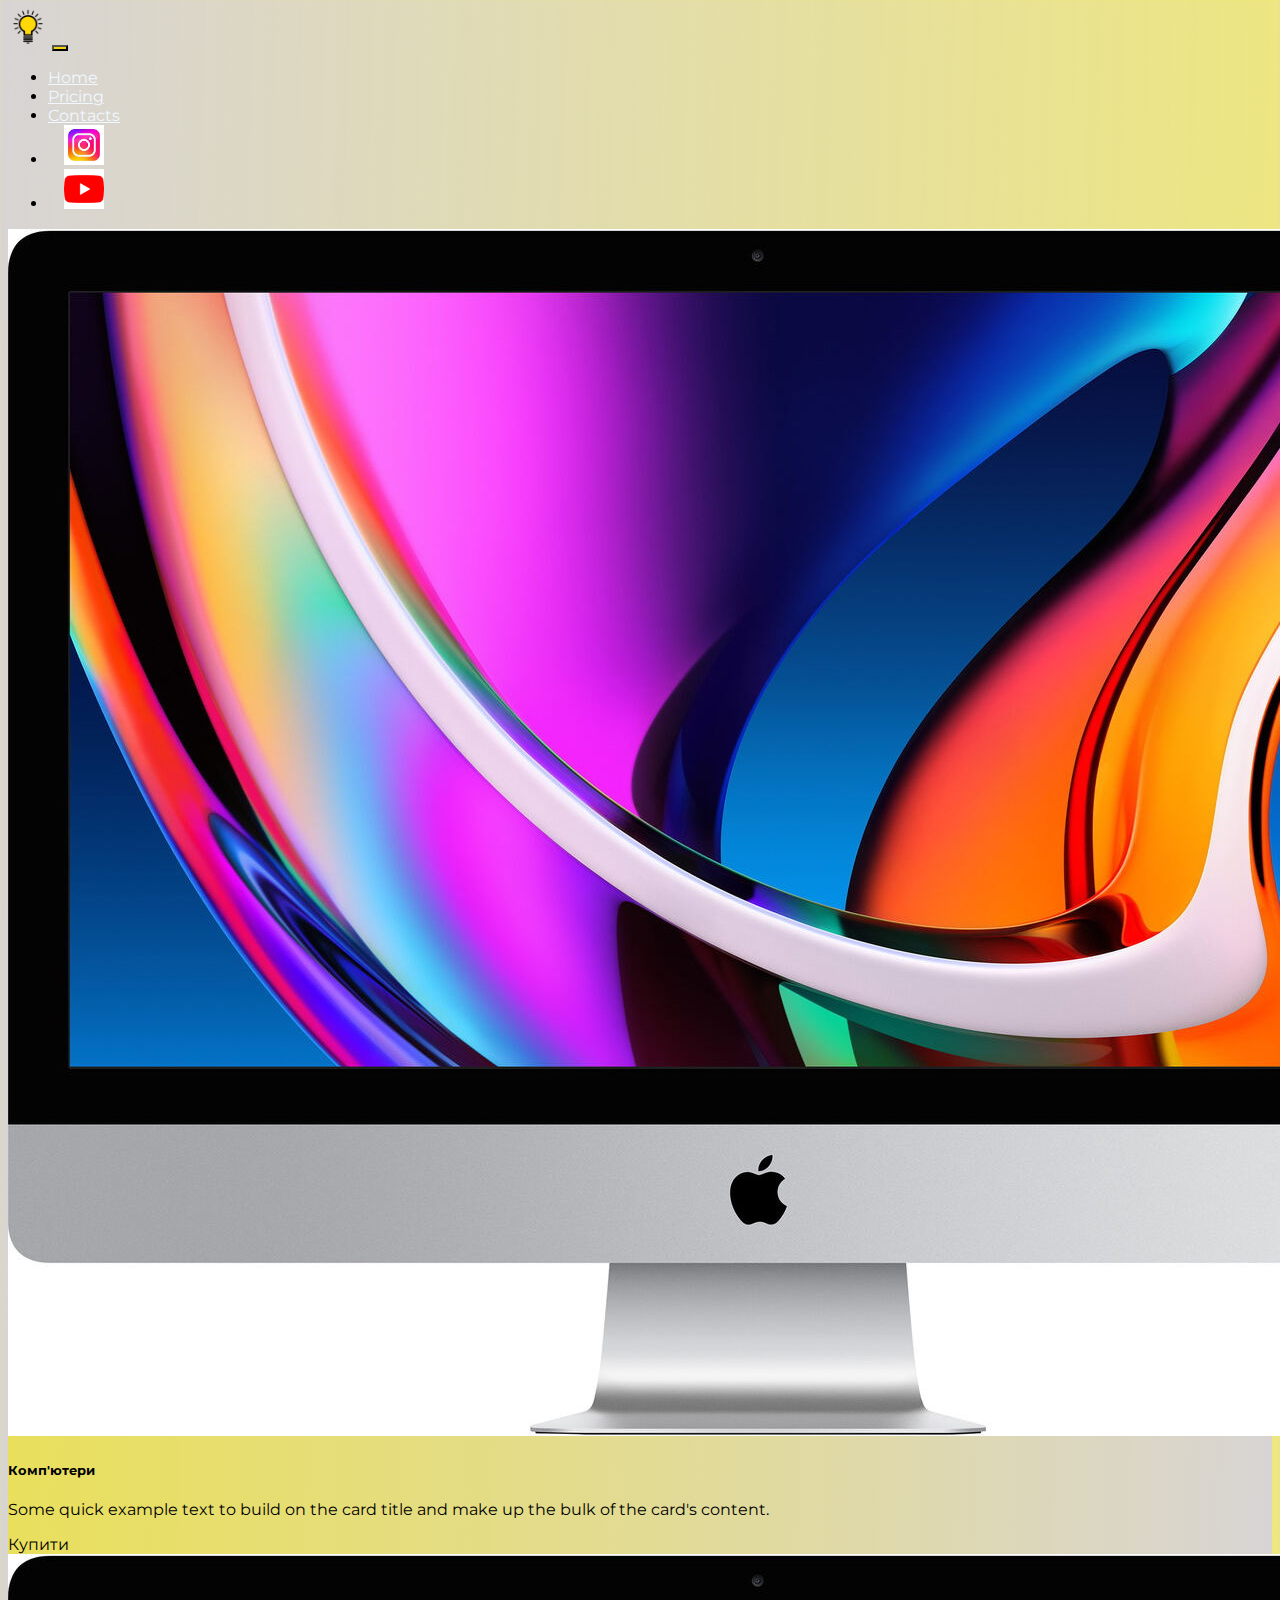
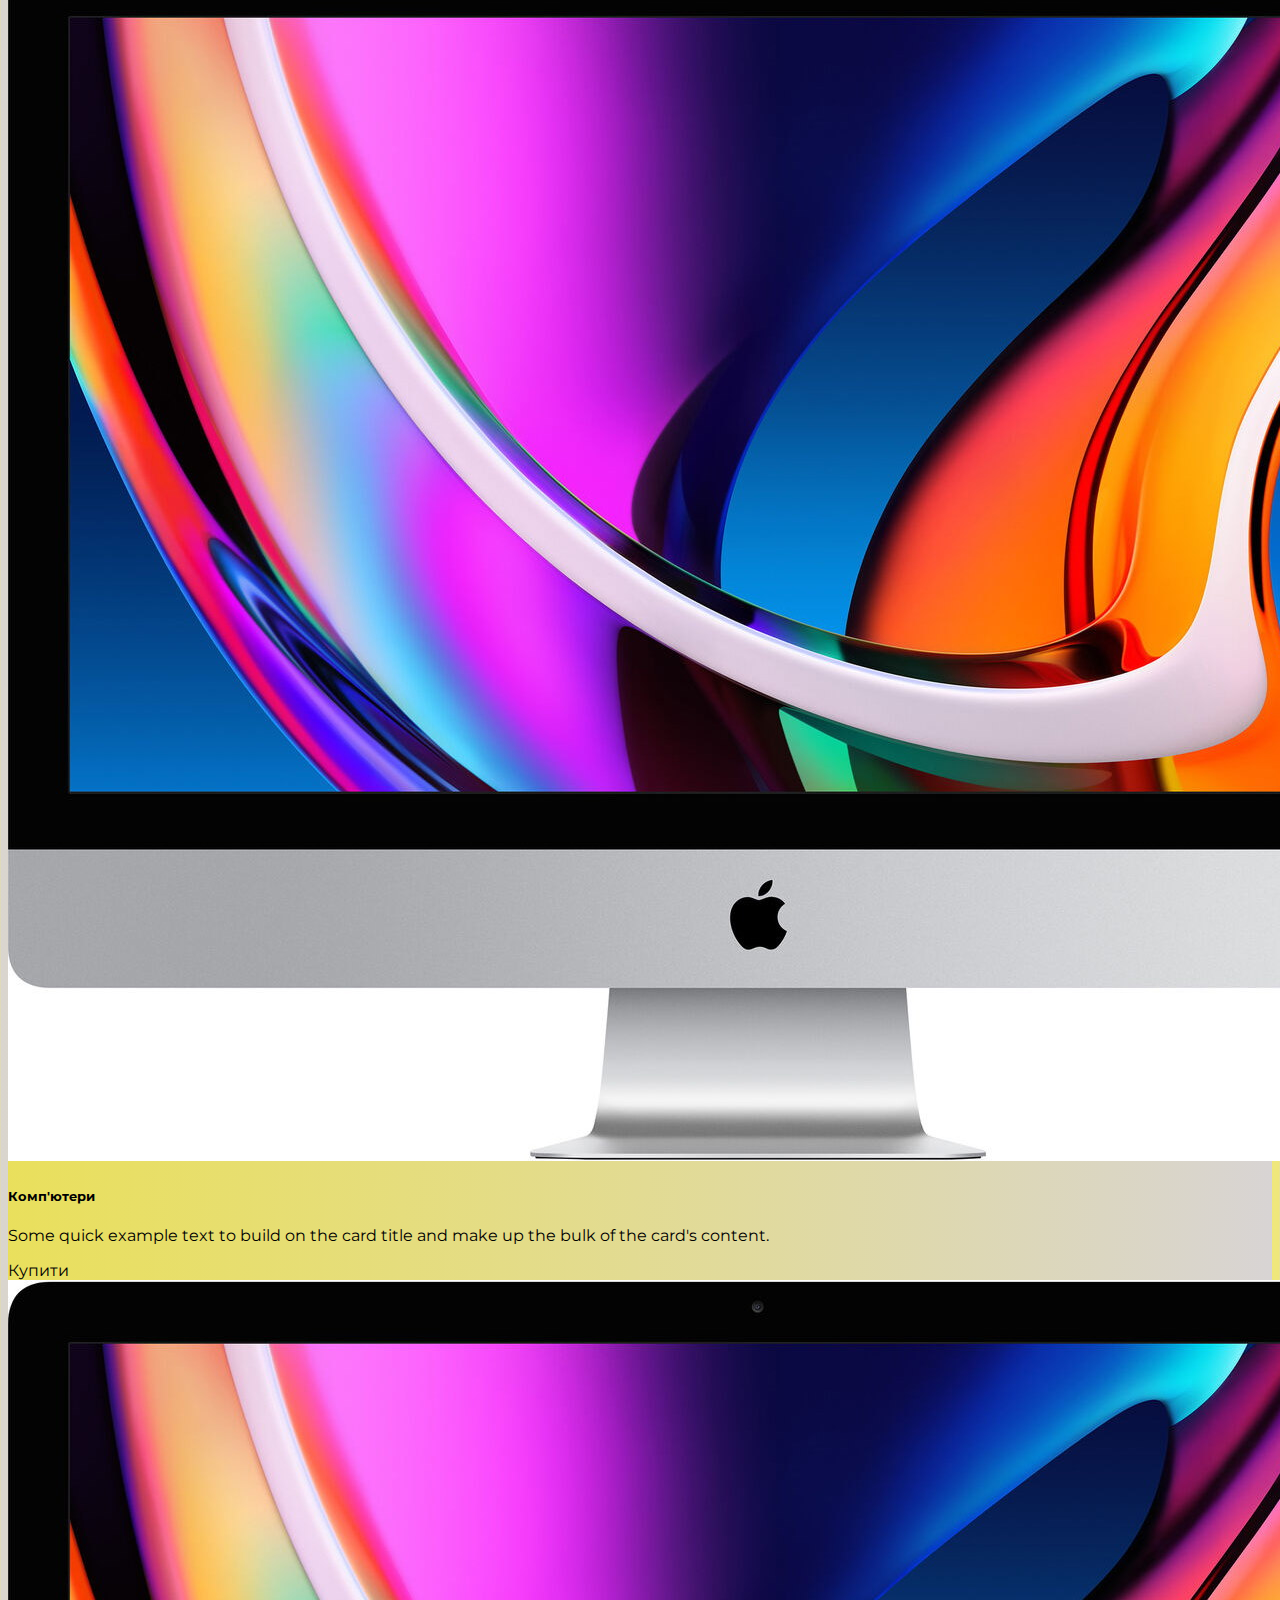
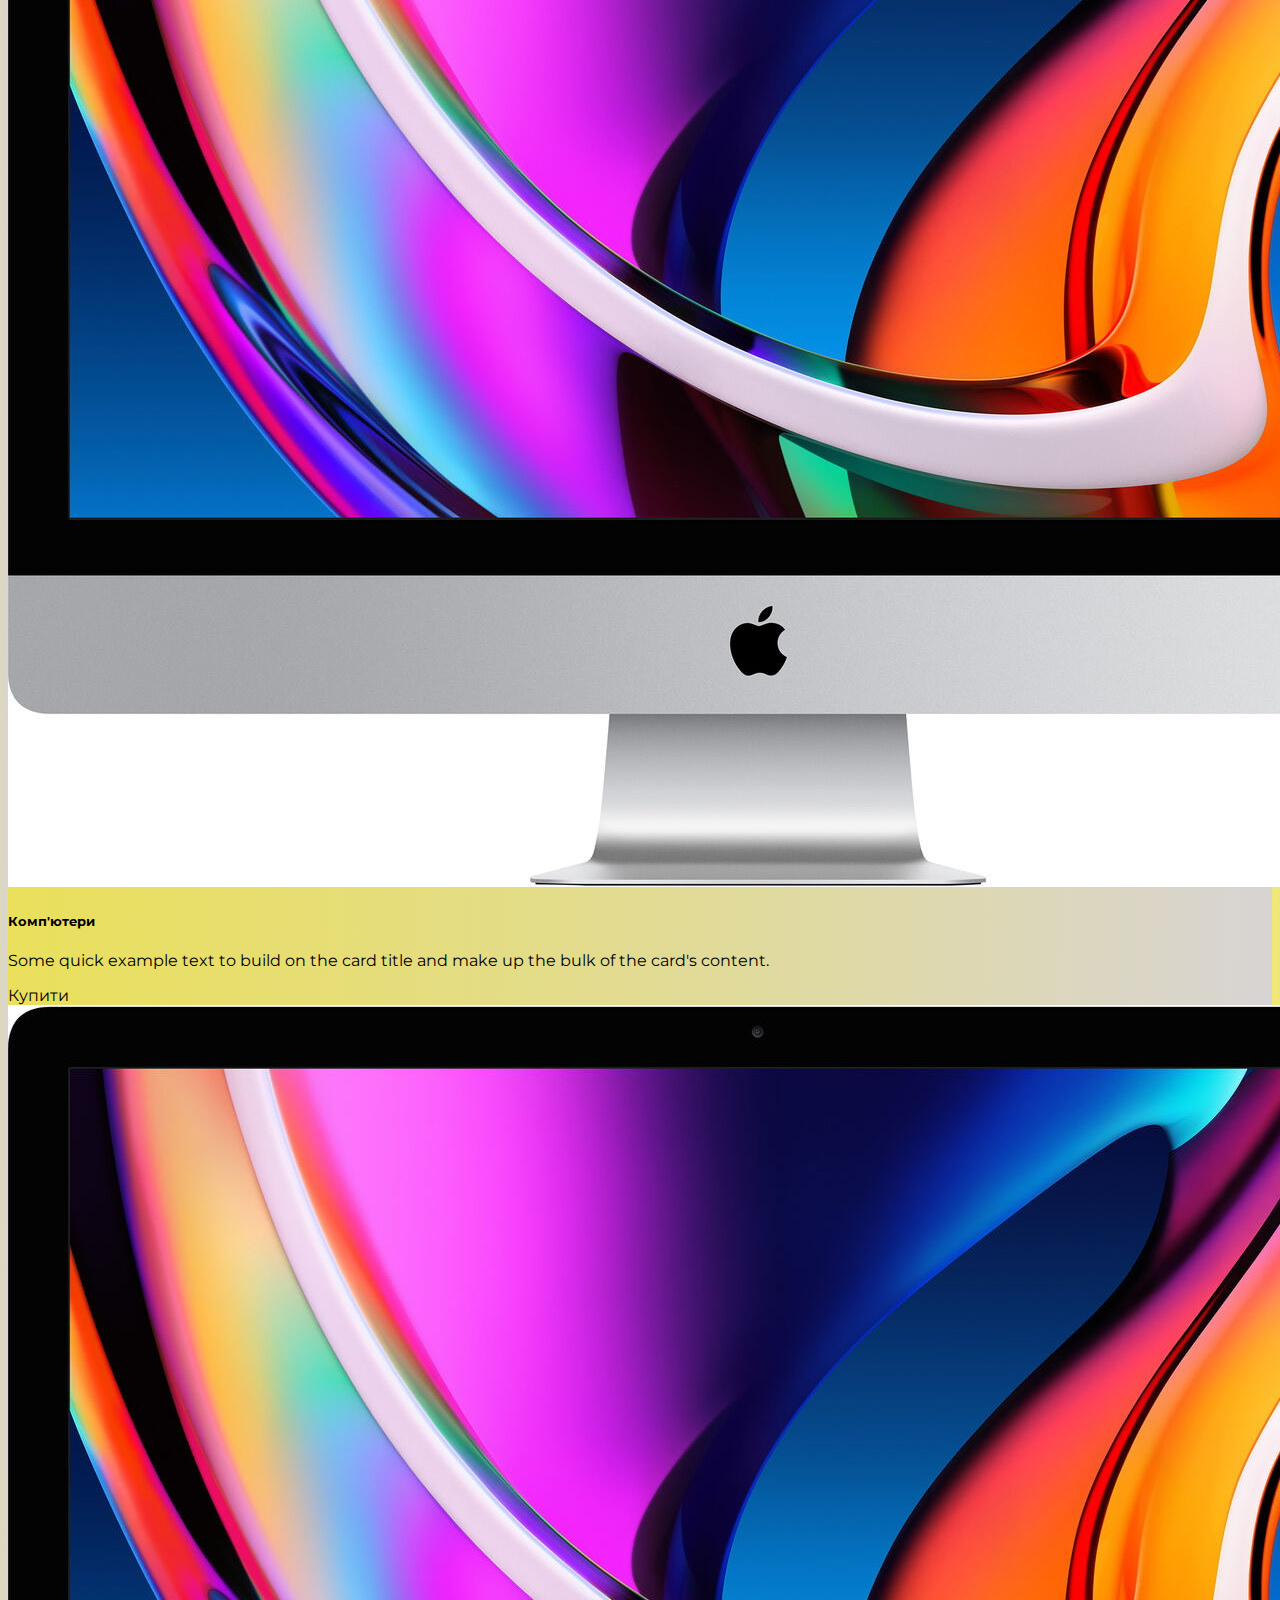
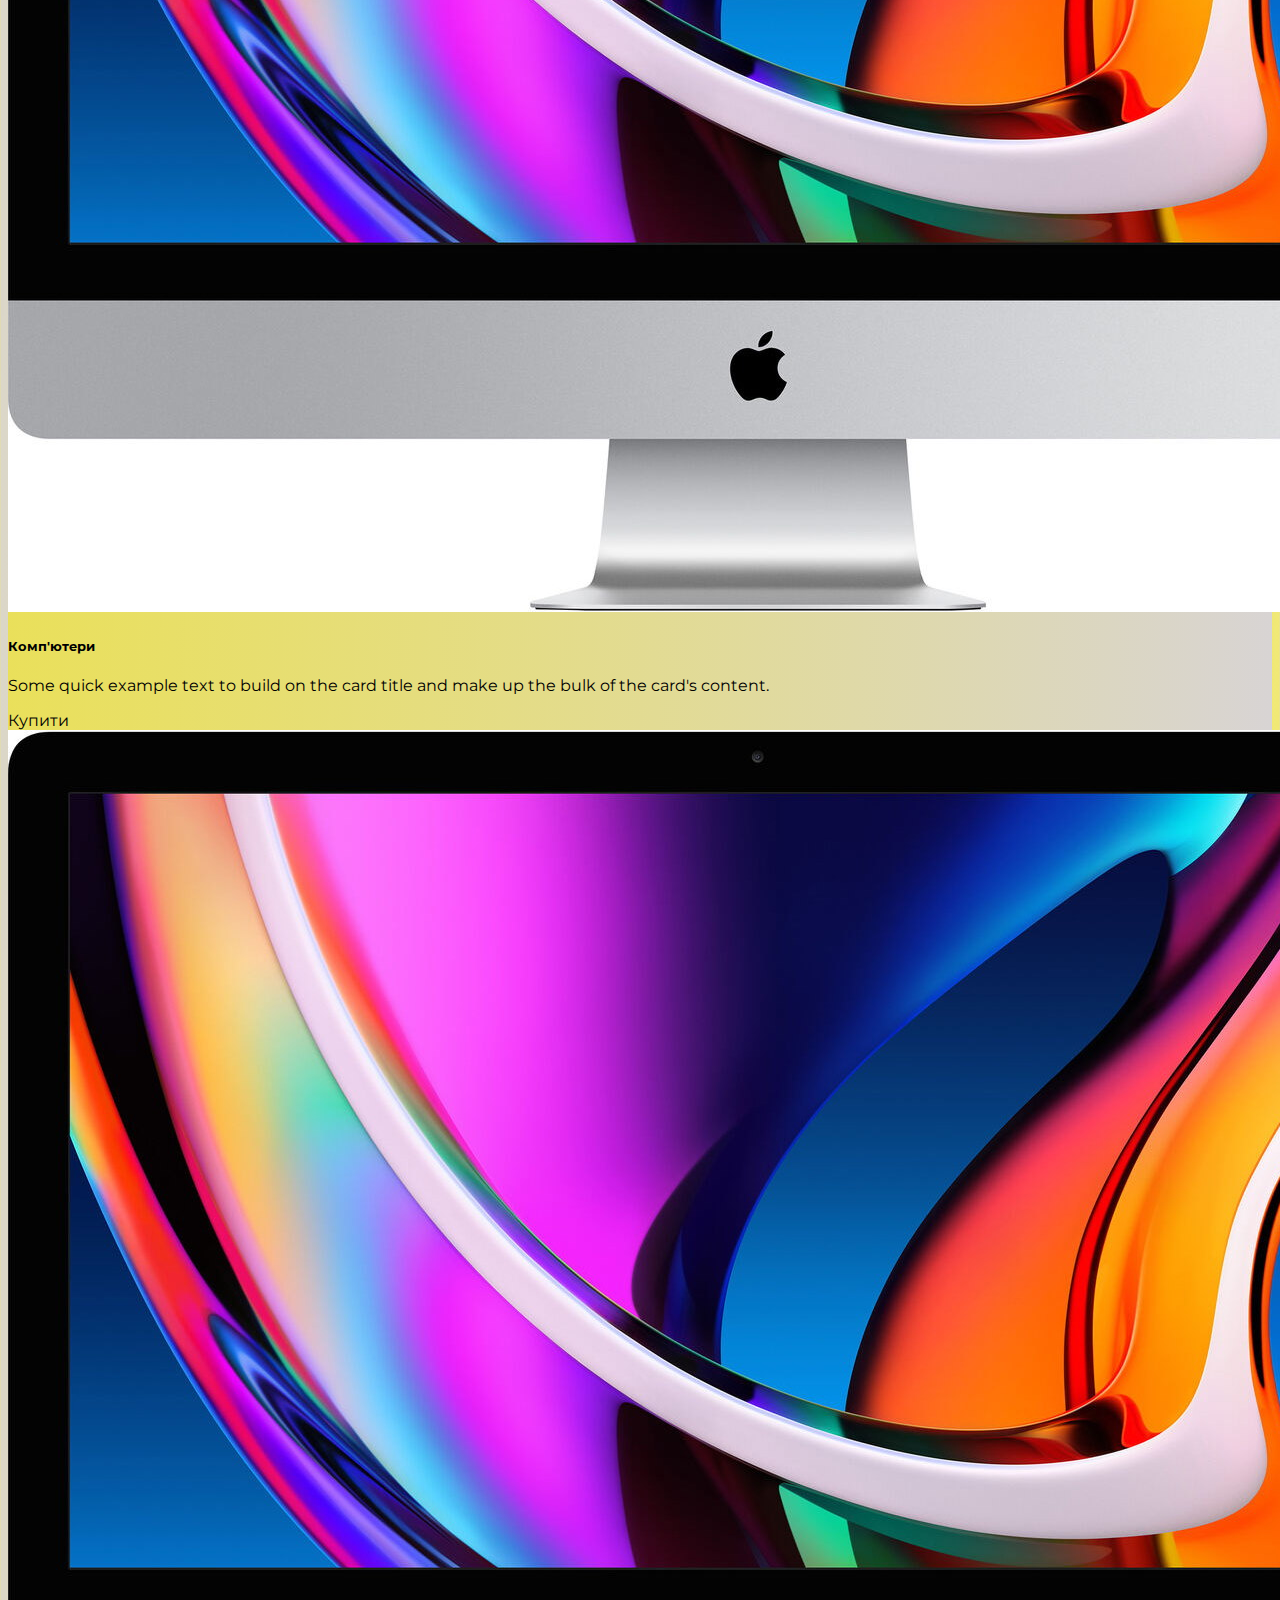
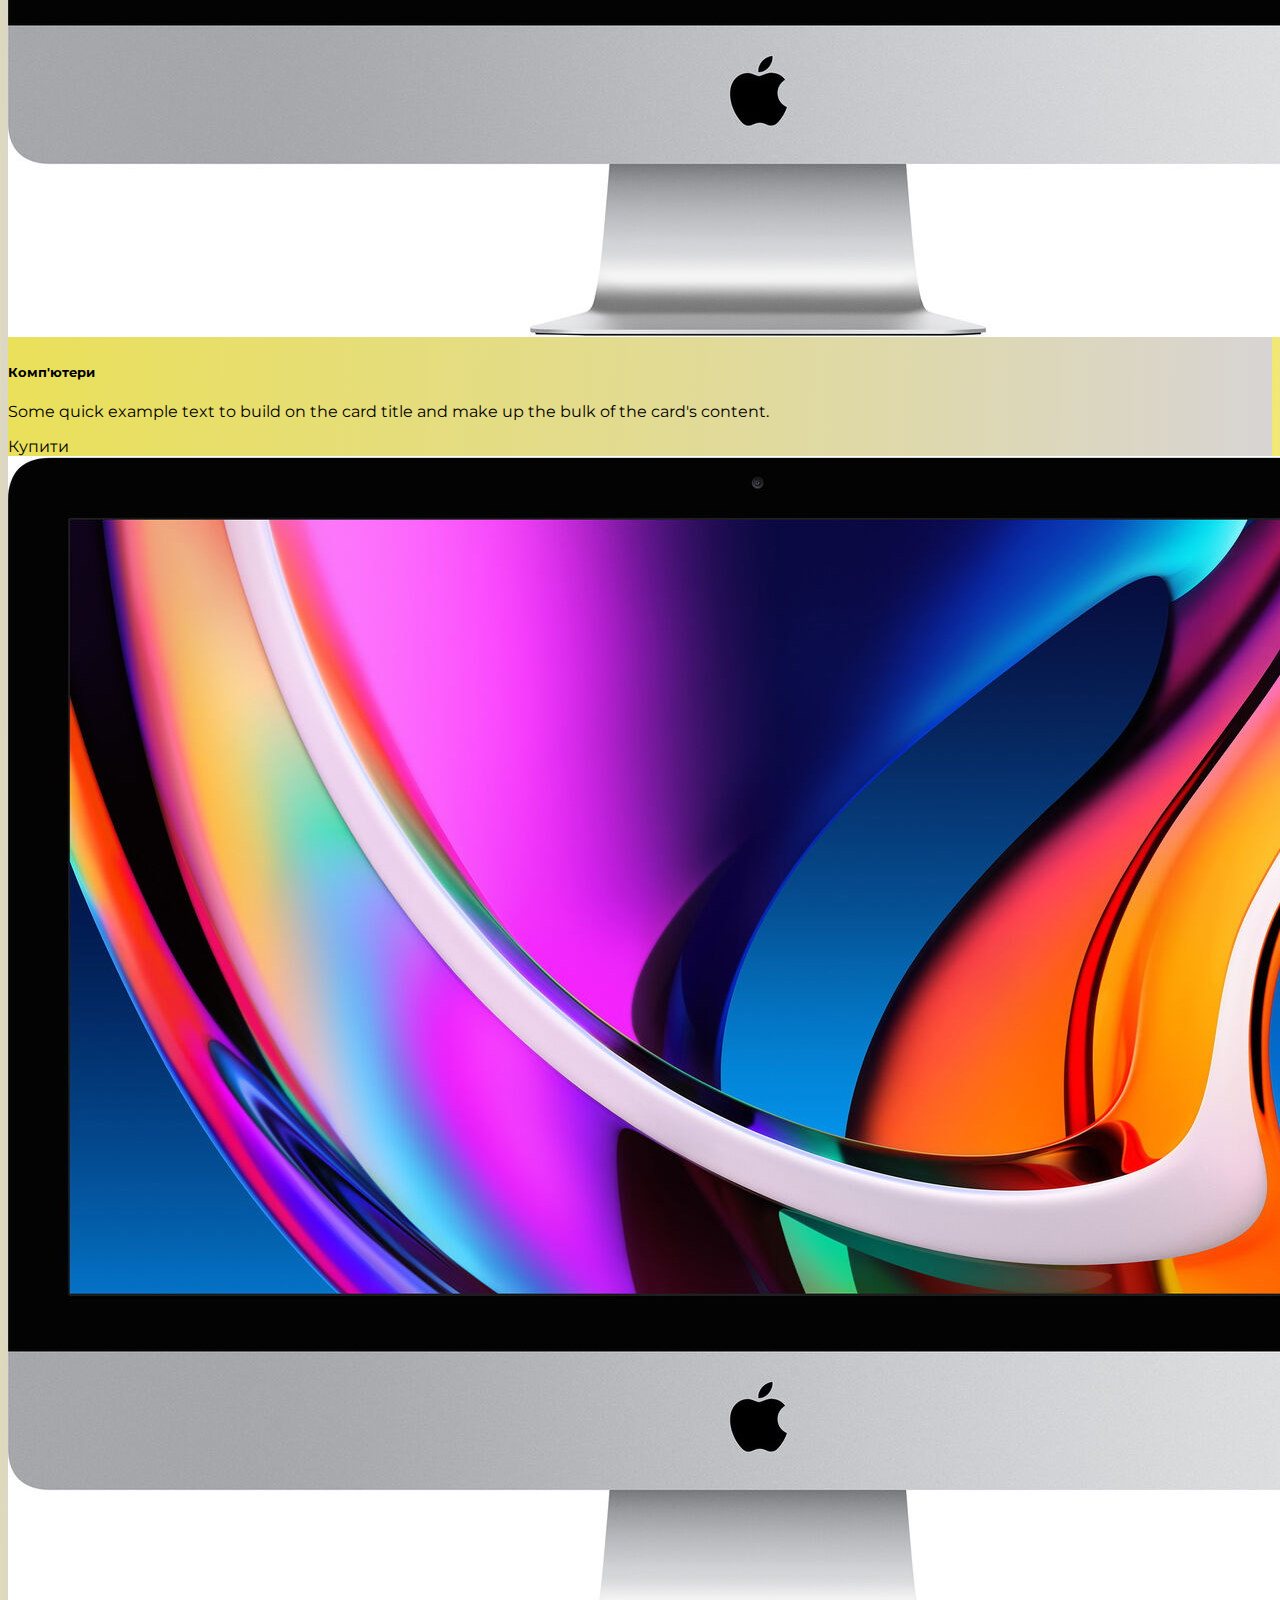
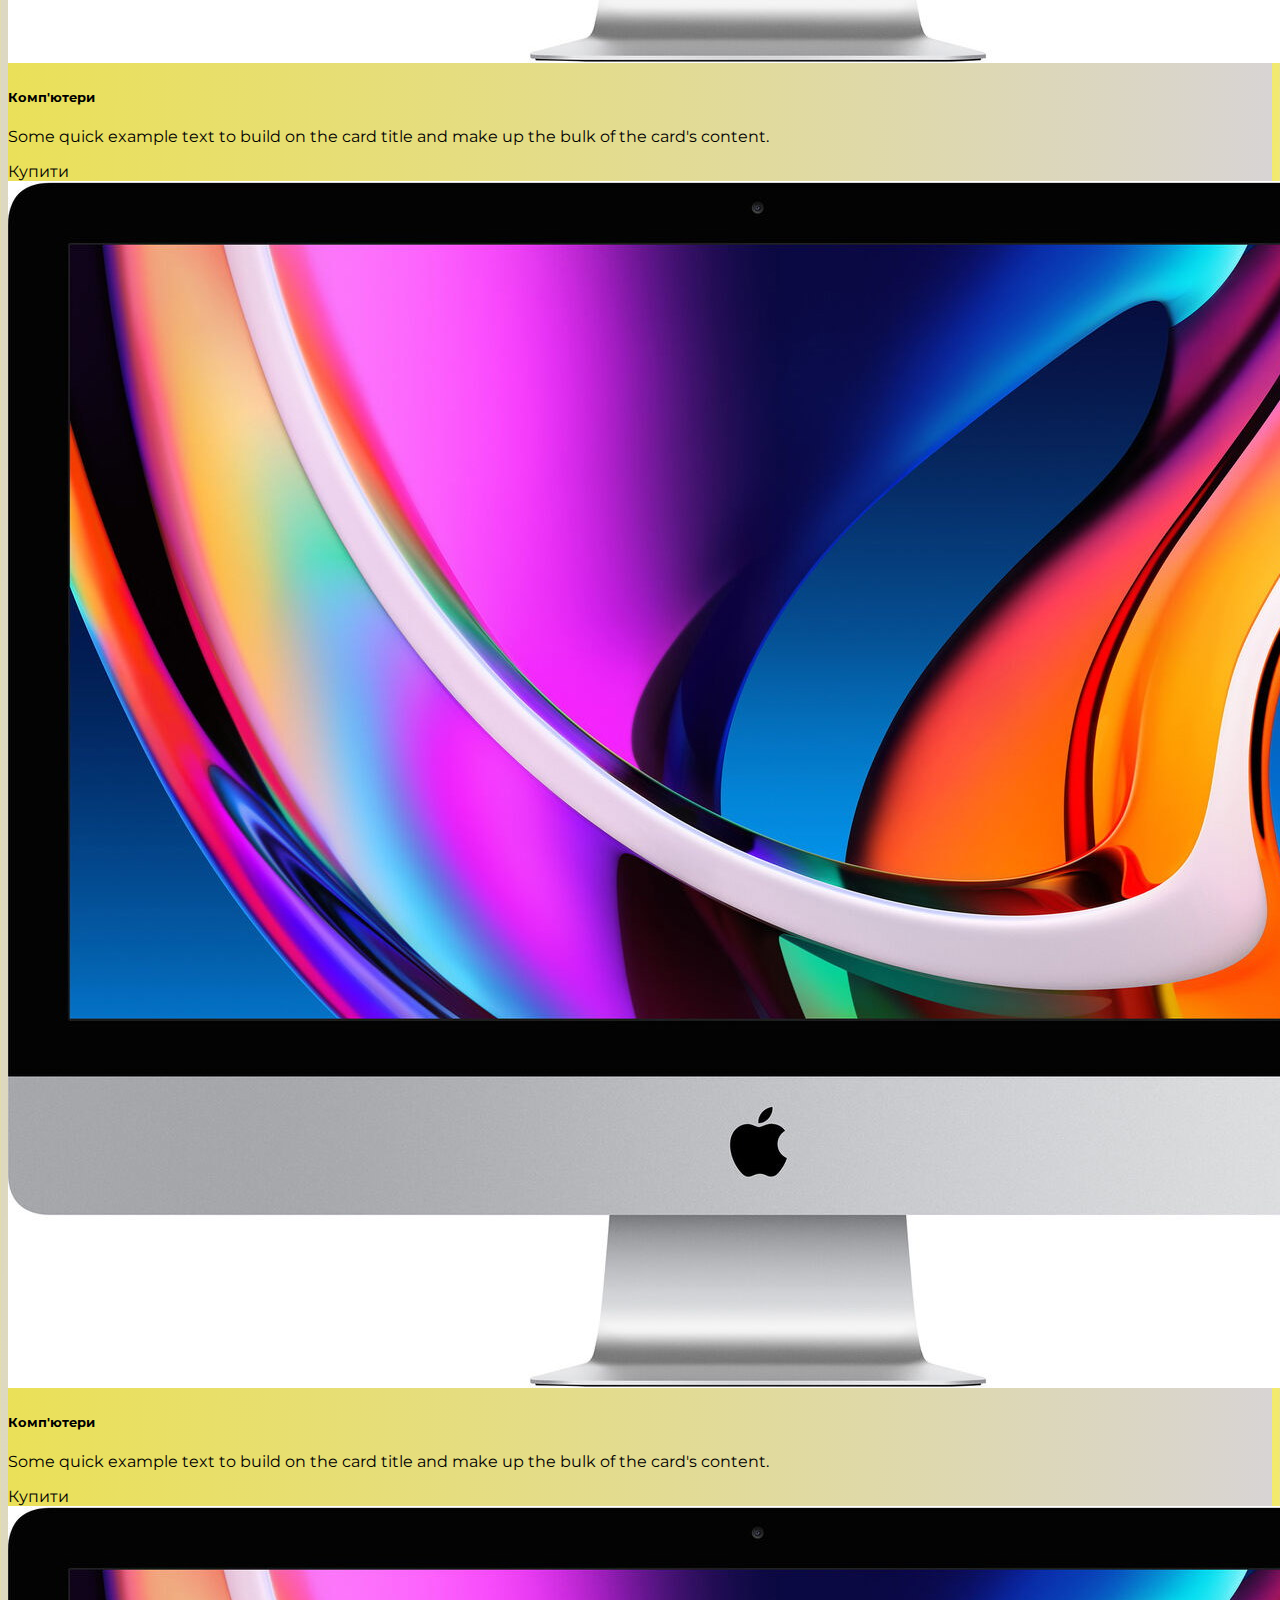
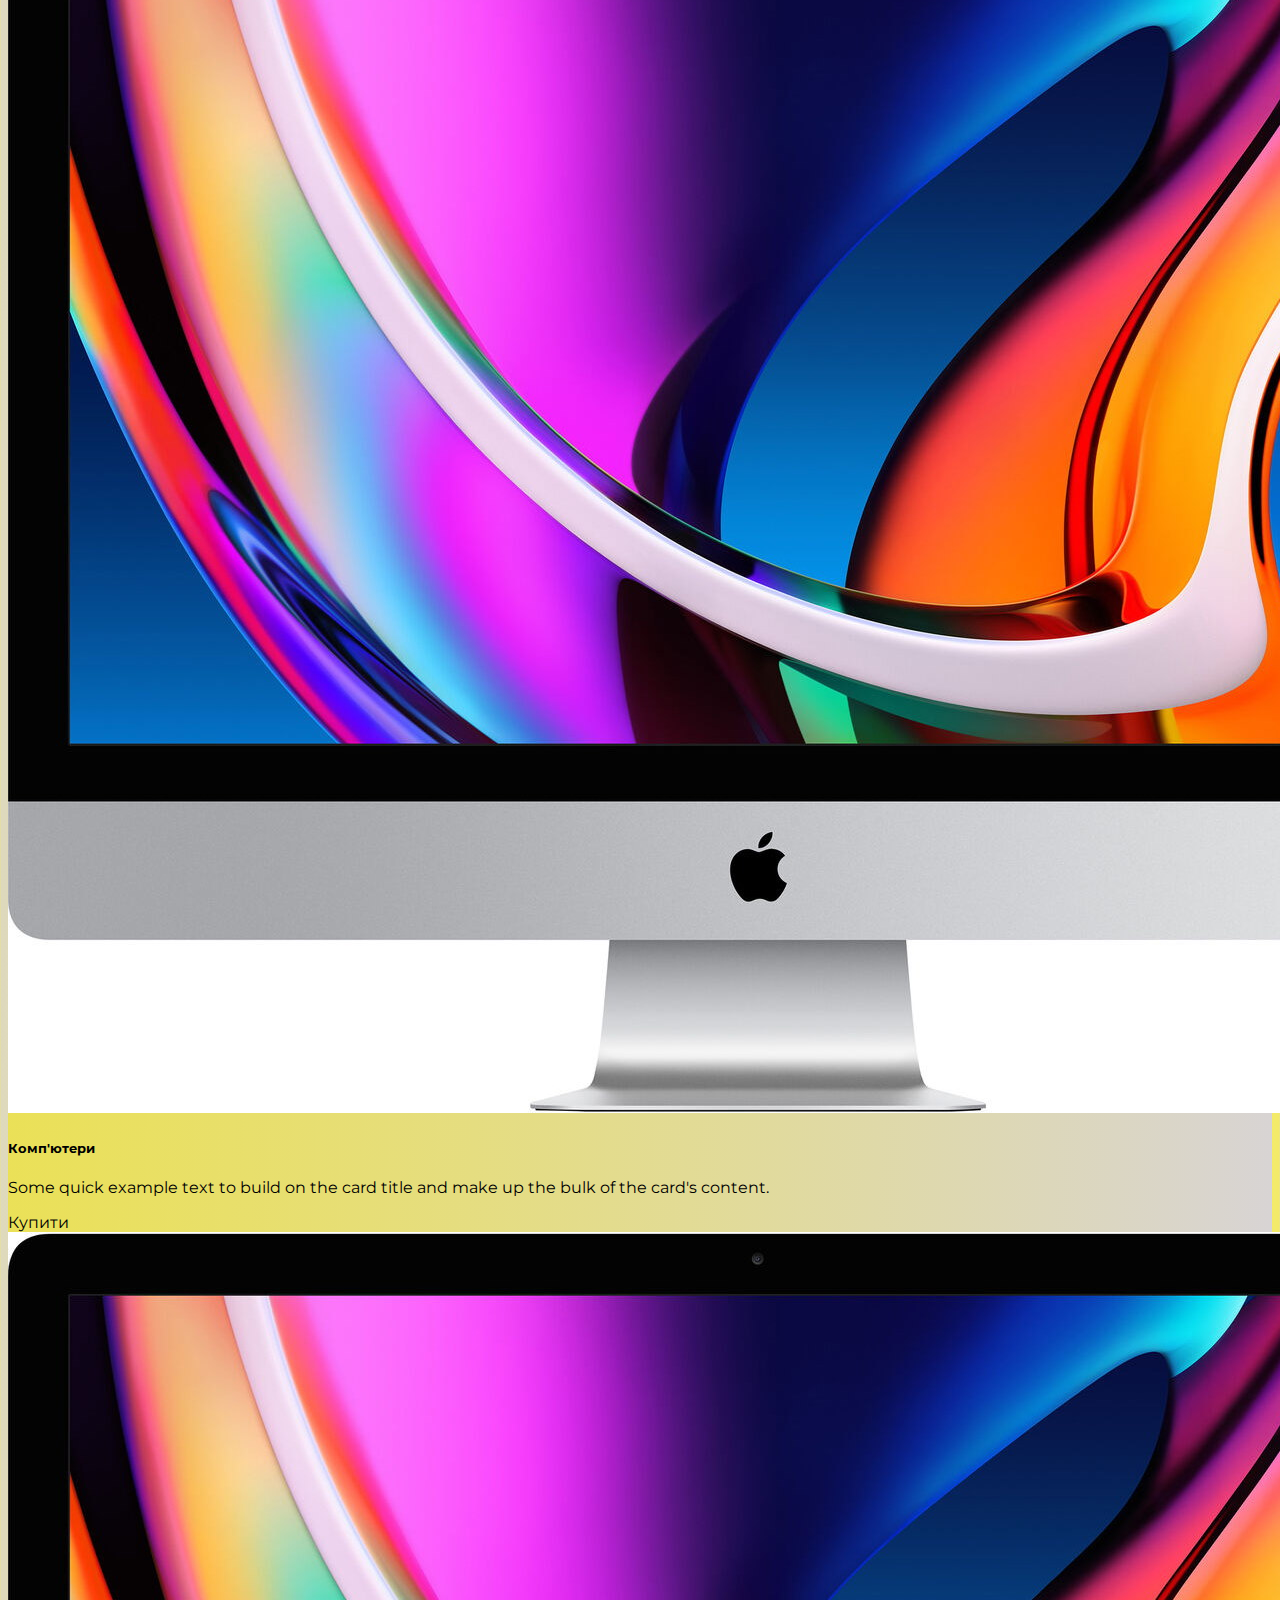
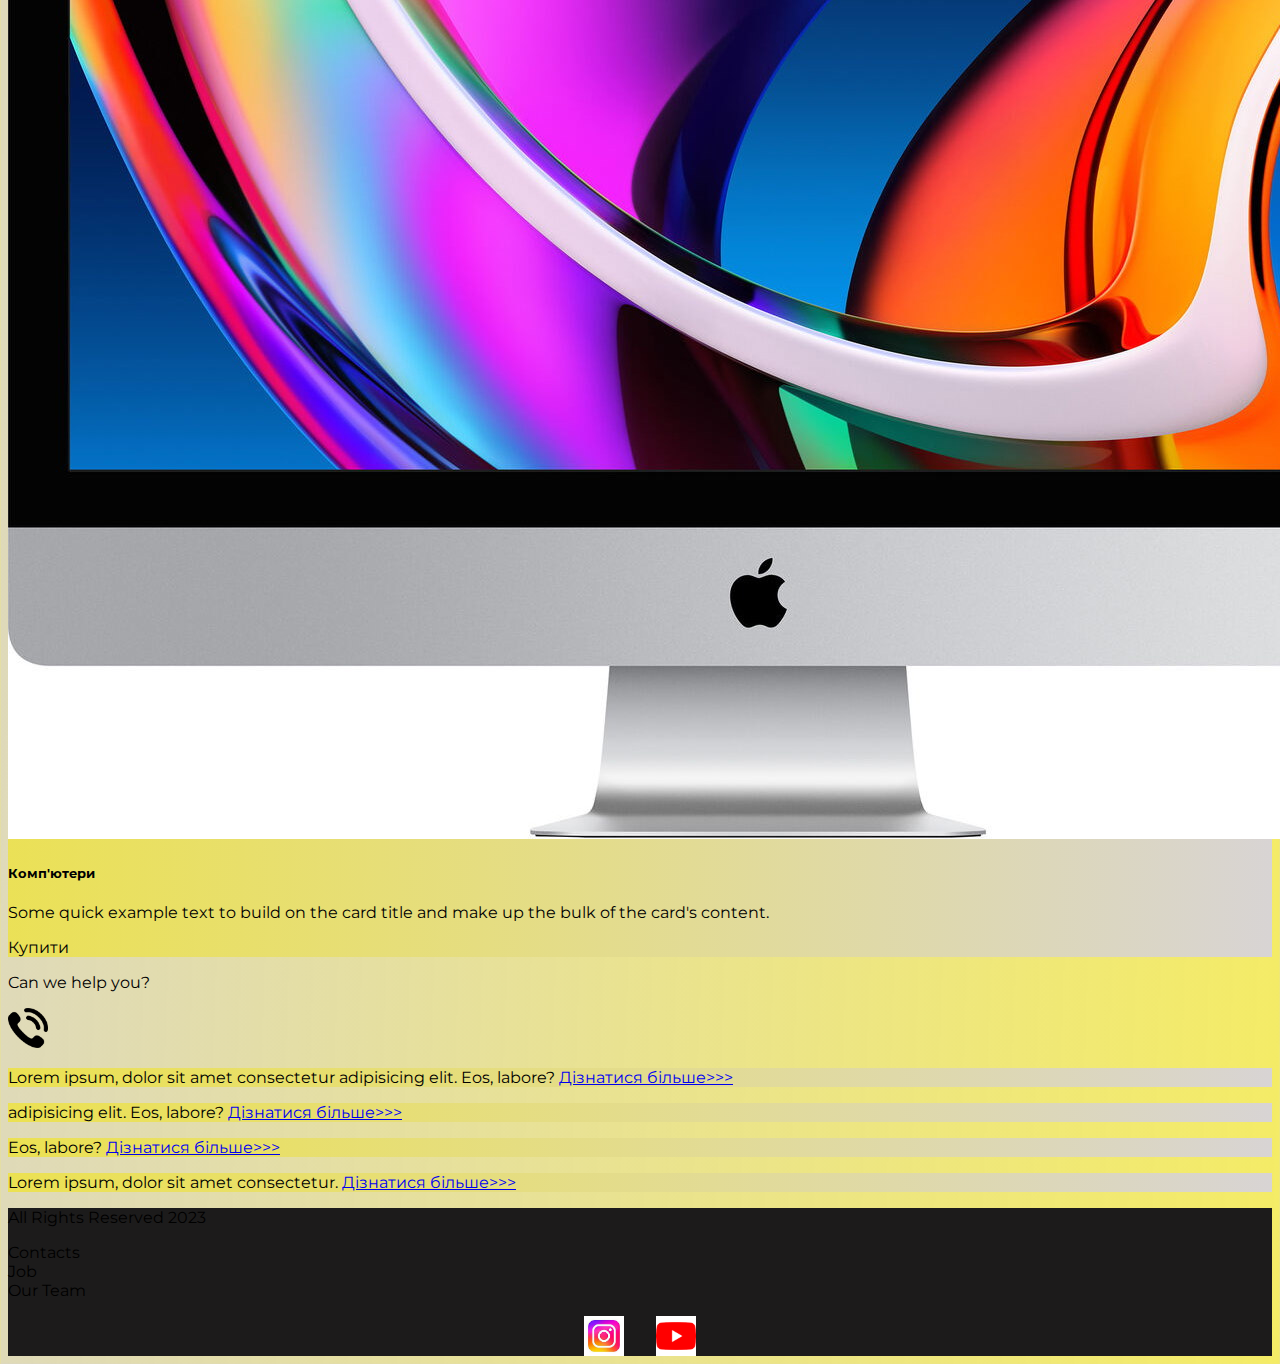
<file: pricing.html>
<!DOCTYPE html>
<html lang="en">

<head>
  <meta charset="UTF-8">
  <meta name="viewport" content="width=device-width, initial-scale=1.0">
  <link href="https://cdn.jsdelivr.net/npm/bootstrap@5.3.0/dist/css/bootstrap.min.css" rel="stylesheet"
    integrity="sha384-9ndCyUaIbzAi2FUVXJi0CjmCapSmO7SnpJef0486qhLnuZ2cdeRhO02iuK6FUUVM" crossorigin="anonymous">
  <link rel="stylesheet" href="source/styles/mycss.css">
  <title>Document</title>
</head>

<body>
  <header>
    <nav class="navbar navbar-expand-lg bg-dark">
      <div class="container-fluid">
        <a class="navbar-brand" href="/"><img src="source/files/lamp-35375.png" alt="..."></a>
        <button class="navbar-toggler" type="button" data-bs-toggle="collapse" data-bs-target="#navbarNav"
          aria-controls="navbarNav" aria-expanded="false" aria-label="Toggle navigation">
          <span class="navbar-toggler-icon"></span>
        </button>
        <div class="collapse navbar-collapse" id="navbarNav">
          <ul class="navbar-nav">
            <li class="nav-item">
              <a class="nav-link" aria-current="page" href="/">Home</a>
            </li>
            <li class="nav-item">
              <a class="nav-link active" href="pricing.html">Pricing</a>
            </li>
            <li class="nav-item">
              <a class="nav-link" href="pricing.html">Contacts</a>
            </li>
            <li class="nav-item">
              <a class="nav-link" href="pricing.html"><img style="width: 40px; margin-inline: 1em;"
                  src="source/images/insta.jpg" alt="..."></a>
            </li>
            <li class="nav-item">
              <a class="nav-link" href="pricing.html"><img style="width: 40px; margin-inline: 1em;"
                  src="source/images/youtube.png" alt="..."></a>
            </li>
          </ul>
        </div>
      </div>
    </nav>
  </header>

  <section>
    <div class="container-fluid mt-4">
      <div class="row">
        <div class="col-lg-1">
        </div>

        <div class="col-lg-8 col-md-12">
          <div class="row">
            <div class="col-lg-4 col-md-6 mt-4">
              <div class="card">
                <a href="#"><img src="source/images/pc.jpg" class="card-img-top" alt="PC"></a>
                <div class="card-body">
                  <h5 class="card-title"><a href="#">Комп'ютери</a></h5>
                  <p class="card-text"><a href="#">
                    Some quick example text to build on the card title and make up the bulk of the
                      card's
                      content.
                  </a></p>
                  <a href="#" class="btn btn-primary">Купити</a>
                </div>
              </div>
            </div>
            <div class="col-lg-4 col-md-6 mt-4">
              <div class="card">
                <img src="source/images/pc.jpg" class="card-img-top" alt="PC">
                <div class="card-body">
                  <h5 class="card-title">Комп'ютери</h5>
                  <p class="card-text">Some quick example text to build on the card title and make up the bulk of the
                    card's
                    content.</p>
                  <a href="#" class="btn btn-primary">Купити</a>
                </div>
              </div>
            </div>
            <div class="col-lg-4 col-md-6 mt-4">
              <div class="card">
                <img src="source/images/pc.jpg" class="card-img-top" alt="PC">
                <div class="card-body">
                  <h5 class="card-title">Комп'ютери</h5>
                  <p class="card-text">Some quick example text to build on the card title and make up the bulk of the
                    card's
                    content.</p>
                  <a href="#" class="btn btn-primary">Купити</a>
                </div>
              </div>
            </div>
            <div class="col-lg-4 col-md-6 mt-4">
              <div class="card">
                <img src="source/images/pc.jpg" class="card-img-top" alt="PC">
                <div class="card-body">
                  <h5 class="card-title">Комп'ютери</h5>
                  <p class="card-text">Some quick example text to build on the card title and make up the bulk of the
                    card's
                    content.</p>
                  <a href="#" class="btn btn-primary">Купити</a>
                </div>
              </div>
            </div>
            <div class="col-lg-4 col-md-6 mt-4">
              <div class="card">
                <img src="source/images/pc.jpg" class="card-img-top" alt="PC">
                <div class="card-body">
                  <h5 class="card-title">Комп'ютери</h5>
                  <p class="card-text">Some quick example text to build on the card title and make up the bulk of the
                    card's
                    content.</p>
                  <a href="#" class="btn btn-primary">Купити</a>
                </div>
              </div>
            </div>
            <div class="col-lg-4 col-md-6 mt-4">
              <div class="card">
                <img src="source/images/pc.jpg" class="card-img-top" alt="PC">
                <div class="card-body">
                  <h5 class="card-title">Комп'ютери</h5>
                  <p class="card-text">Some quick example text to build on the card title and make up the bulk of the
                    card's
                    content.</p>
                  <a href="#" class="btn btn-primary">Купити</a>
                </div>
              </div>
            </div>
            <div class="col-lg-4 col-md-6 mt-4">
              <div class="card">
                <img src="source/images/pc.jpg" class="card-img-top" alt="PC">
                <div class="card-body">
                  <h5 class="card-title">Комп'ютери</h5>
                  <p class="card-text">Some quick example text to build on the card title and make up the bulk of the
                    card's
                    content.</p>
                  <a href="#" class="btn btn-primary">Купити</a>
                </div>
              </div>
            </div>
            <div class="col-lg-4 col-md-6 mt-4">
              <div class="card">
                <img src="source/images/pc.jpg" class="card-img-top" alt="PC">
                <div class="card-body">
                  <h5 class="card-title">Комп'ютери</h5>
                  <p class="card-text">Some quick example text to build on the card title and make up the bulk of the
                    card's
                    content.</p>
                  <a href="#" class="btn btn-primary">Купити</a>
                </div>
              </div>
            </div>
            <div class="col-lg-4 col-md-6 mt-4">
              <div class="card">
                <img src="source/images/pc.jpg" class="card-img-top" alt="PC">
                <div class="card-body">
                  <h5 class="card-title">Комп'ютери</h5>
                  <p class="card-text">Some quick example text to build on the card title and make up the bulk of the
                    card's
                    content.</p>
                  <a href="#" class="btn btn-primary">Купити</a>
                </div>
              </div>
            </div>
            

          </div>

          <div class="col-lg-12 col-md-12 text-center mt-4">
            <p>Can we help you?</p>
          </div>
          <div class="col-lg-12 col-md-12 text-center">
            <img class="call-anim" style="width: 40px;" src="source/images/phone-call.png" alt="...">
          </div>
        </div>

        <div class="col-lg-3 col-md-12">
          <div class="row px-2">
            <div class="col-lg-12 sidebar my-4">
              <p>Lorem ipsum, dolor sit amet consectetur adipisicing elit. Eos, labore? <a href="#">Дізнатися більше>>></a></p>
            </div>
            <div class="col-lg-12 sidebar my-4">
              <p> adipisicing elit. Eos, labore? <a href="#">Дізнатися більше>>></a></p>
            </div>
            <div class="col-lg-12 sidebar my-4">
              <p>Eos, labore? <a href="#">Дізнатися більше>>></a></p>
            </div>
            <div class="col-lg-12 sidebar my-4">
              <p>Lorem ipsum, dolor sit amet consectetur.  <a href="#">Дізнатися більше>>></a></p>
            </div>
          </div>
        </div>

      </div>
    </div>
  </section>

  <footer class="mt-4">
    <div class="container-fluid">
      <div class="row">
      <div class="col-lg-4 col-md-12 footer-text text-center">
        <p>All Rights Reserved 2023</p>
      </div> 
      <div class="col-lg-4 col-md-12 footer-text text-center">
      <p>Contacts<br>Job<br>Our Team</p>
      </div>
      <div class="col-lg-4 col-md-12 media-links">
        <img style="width: 40px; margin-inline: 1em;" src="source/images/insta.jpg" alt="...">
        <img style="width: 40px; margin-inline: 1em;" src="source/images/youtube.png" alt="...">
      </div>        
      </div>
    </div>
  </footer>


  <script src="https://cdn.jsdelivr.net/npm/bootstrap@5.3.0/dist/js/bootstrap.bundle.min.js"
    integrity="sha384-geWF76RCwLtnZ8qwWowPQNguL3RmwHVBC9FhGdlKrxdiJJigb/j/68SIy3Te4Bkz"
    crossorigin="anonymous"></script>
</body>

</html>
</file>
<file: source/styles/mycss.css>
@import url('https://fonts.googleapis.com/css?family=Montserrat&display=swap');

body {
    font-family: Montserrat, serif;
    background: linear-gradient(92deg, #D8D4D4 0%, rgba(240, 228, 43, 0.72) 100%);
}

p {
    color: black;
}

.nav-link {
    color: aliceblue;
}

.navbar-nav .nav-link.active {
    color: aliceblue;
}

.navbar-brand img{
    width: 40px;

}

.navbar-toggler {
    background-color: rgb(244, 213, 8);
}

.sidebar {
    color: black;
    background: linear-gradient(272deg, #D8D4D4 0%, rgba(240, 228, 43, 0.72) 100%);
}

.card {
    background: linear-gradient(272deg, #D8D4D4 0%, rgba(240, 228, 43, 0.72) 100%);

}

.card a {
    text-decoration: none;
    color: black;

}

.slide-text {
    color: rgb(0, 0, 0);
    margin: auto auto;
}

.footer-text {
    color: rgb(255, 252, 252);
    margin: auto auto;

}

footer,
.btn-outline-warning {
    background-color: rgb(28, 27, 27);
}

.media-links {
    display: flex;
    justify-content: center;
    align-items: center;
}

.call-anim {
    animation: myAnim 1s ease 0s infinite normal forwards;
    
}

@keyframes myAnim {
	0%,
	100% {
		transform: translateX(0%);
		transform-origin: 50% 50%;
	}

	15% {
		transform: translateX(-30px) rotate(-6deg);
	}

	30% {
		transform: translateX(15px) rotate(6deg);
	}

	45% {
		transform: translateX(-15px) rotate(-3.6deg);
	}

	60% {
		transform: translateX(9px) rotate(2.4deg);
	}

	75% {
		transform: translateX(-6px) rotate(-1.2deg);
	}
}

@media (max-width: 755px) {
    .carousel-indicators {
        display: none;
    }
}
</file>
